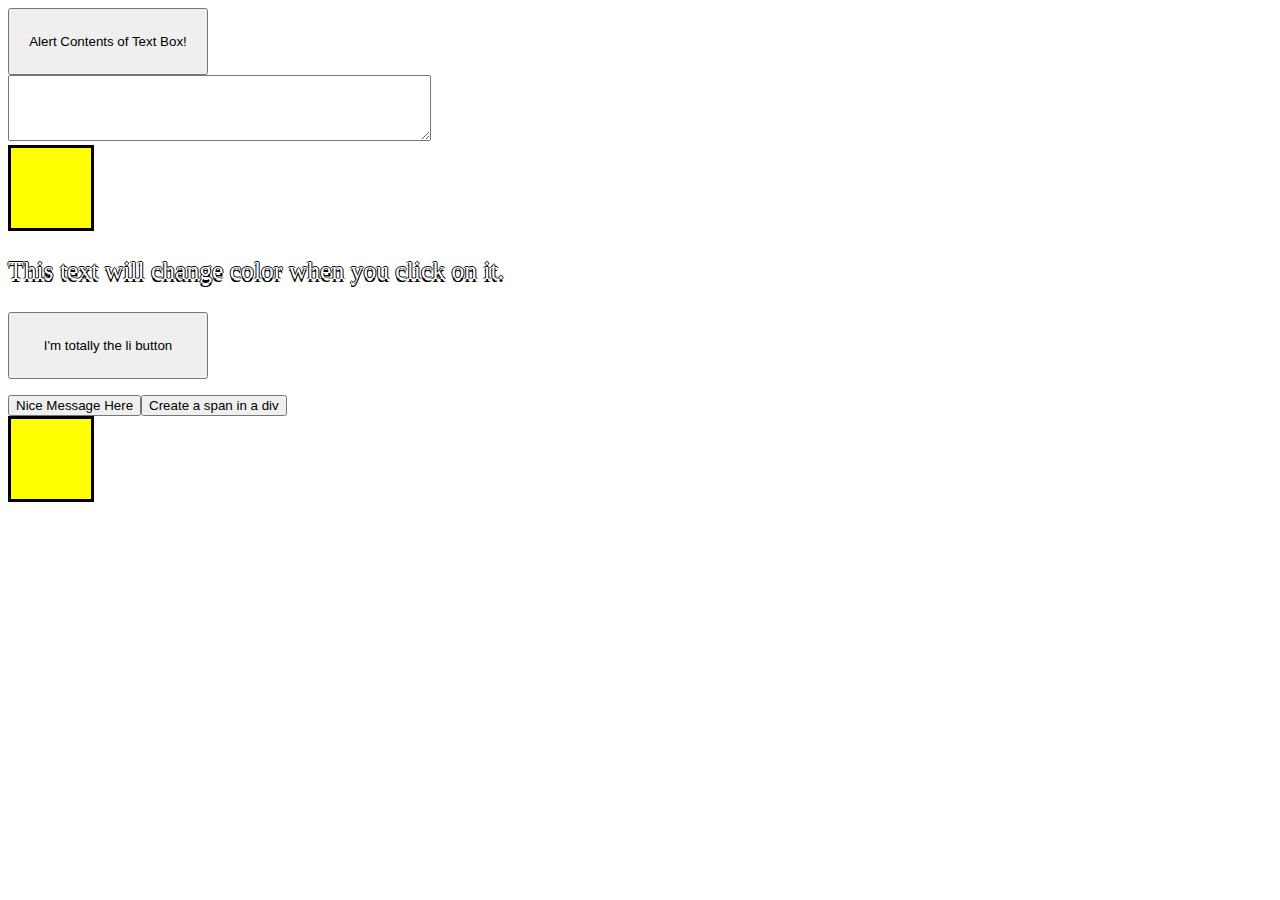
<file: DOM/index.html>
<!DOCTYPE html>
<html>
	<head>
		<link rel="stylesheet" href="styles.css">
		<script type="text/javascript" src="http://code.jquery.com/jquery-1.7.1.min.js"></script>
	</head>
	<body background = "https://images6.alphacoders.com/337/337420.jpg">
	    <button type="button" class = 'button' id="alertButton">Alert Contents of Text Box!</button>

        <div>
            <textarea rows="4" cols="50" id="input">
            </textarea>
        </div>
        <div id="colorChangey">
        </div>
        
        <div>
            <p style="font-size:160%;" id="random"> This text will change color when you click on it. </p>
        </div>
        <div>
            <button type='button' class = 'button' id="liButton">I'm totally the li button</button>
            <ul id="nameList">

            </ul>
        </div>
        
	</body>
	<script src = "scripts.js"></script>
</html>
</file>
<file: DOM/styles.css>
#colorChangey { 
    background-color: yellow;
    border-style: solid;
    border-color: black;
    height: 5em;
    width: 5em;
}

.clicked {
    color: getRandomColor();
}

.button {
    height: 5em;
    width: 15em;
    margin: '20px';
    display:'inline';
}

li {
    color: white;
    text-shadow: -1px 0 black, 0 3px black, 1px 0 black, 0 -1px black;
}

p {
    color: white;
    text-shadow: -1px 0 black, 0 3px black, 1px 0 black, 0 -1px black;
}

#nameDiv{
    border-color: black;
    border: solid;
    height: 5em;
    width: 5em;
    background-color: yellow;
}
</file>
